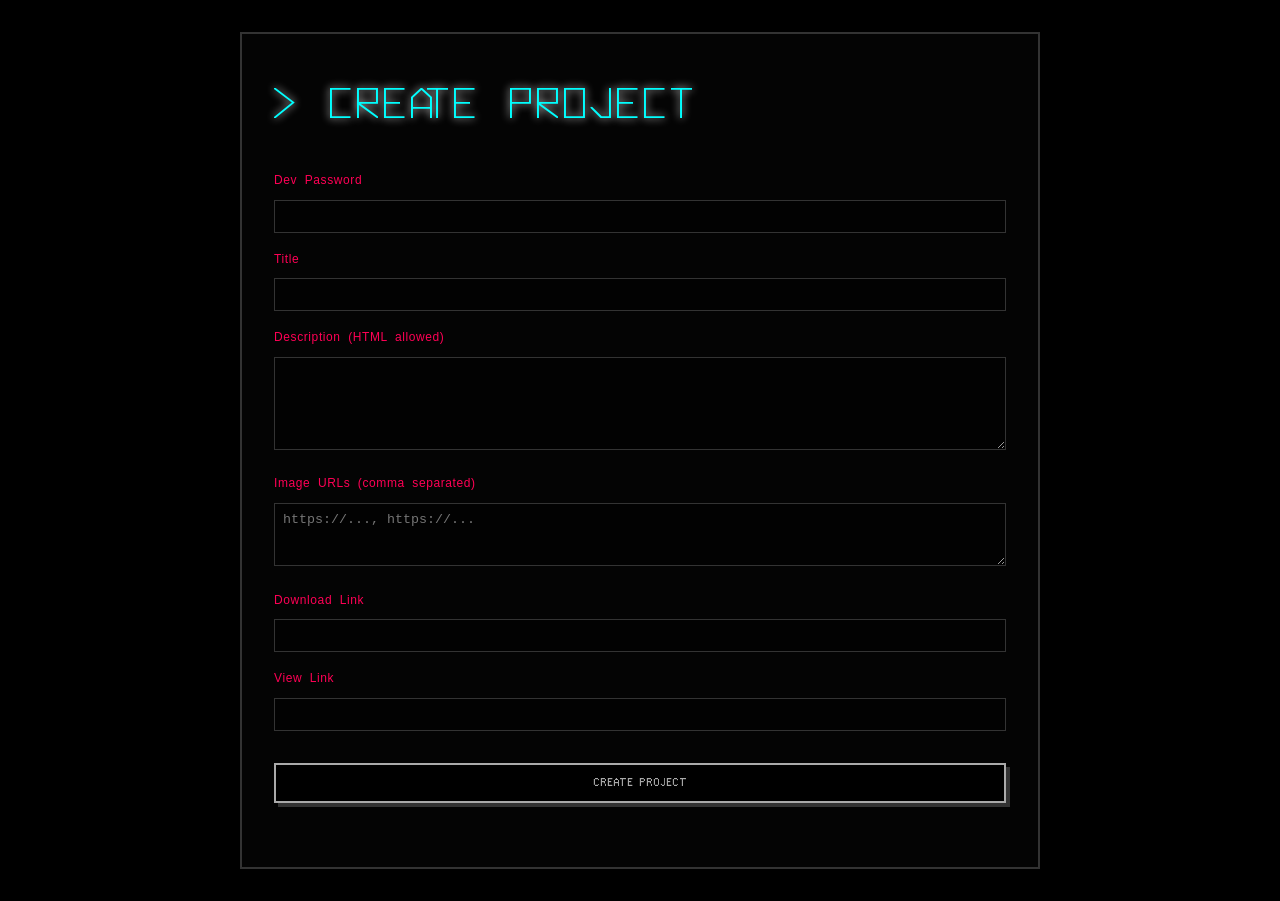
<file: dev/project-poster.html>
<!DOCTYPE html>
<html lang="en">

<head>
    <meta charset="UTF-8">
    <title>Dev: Project Poster</title>
    <link rel="stylesheet" href="../css/style.css">
</head>

<body style="padding: 2rem; background: var(--bg-color); color: var(--text-primary); font-family: 'Inter', sans-serif;">
    <div class="glass-card" style="max-width: 800px; margin: 0 auto;">
        <h2 style="margin-bottom: 2rem; color: var(--accent-primary);">> CREATE PROJECT</h2>

        <div style="margin-bottom: 1rem;">
            <label style="display: block; margin-bottom: 0.5rem; color: var(--accent-secondary);">Dev Password</label>
            <input type="text" id="dev-password"
                style="width: 100%; padding: 0.5rem; background: rgba(0,0,0,0.5); border: 1px solid var(--glass-border); color: white;" />
        </div>

        <div style="margin-bottom: 1rem;">
            <label style="display: block; margin-bottom: 0.5rem; color: var(--accent-secondary);">Title</label>
            <input type="text" id="post-title"
                style="width: 100%; padding: 0.5rem; background: rgba(0,0,0,0.5); border: 1px solid var(--glass-border); color: white;" />
        </div>

        <div style="margin-bottom: 1rem;">
            <label style="display: block; margin-bottom: 0.5rem; color: var(--accent-secondary);">Description (HTML
                allowed)</label>
            <textarea id="post-desc" rows="5"
                style="width: 100%; padding: 0.5rem; background: rgba(0,0,0,0.5); border: 1px solid var(--glass-border); color: white; resize: vertical;"></textarea>
        </div>

        <div style="margin-bottom: 1rem;">
            <label style="display: block; margin-bottom: 0.5rem; color: var(--accent-secondary);">Image URLs (comma
                separated)</label>
            <textarea id="post-imgs" rows="3" placeholder="https://..., https://..."
                style="width: 100%; padding: 0.5rem; background: rgba(0,0,0,0.5); border: 1px solid var(--glass-border); color: white; resize: vertical;"></textarea>
        </div>

        <div style="margin-bottom: 1rem;">
            <label style="display: block; margin-bottom: 0.5rem; color: var(--accent-secondary);">Download Link</label>
            <input type="text" id="post-download"
                style="width: 100%; padding: 0.5rem; background: rgba(0,0,0,0.5); border: 1px solid var(--glass-border); color: white;" />
        </div>

        <div style="margin-bottom: 2rem;">
            <label style="display: block; margin-bottom: 0.5rem; color: var(--accent-secondary);">View Link</label>
            <input type="text" id="post-view"
                style="width: 100%; padding: 0.5rem; background: rgba(0,0,0,0.5); border: 1px solid var(--glass-border); color: white;" />
        </div>

        <button id="submit-btn" class="btn btn-outline" style="width: 100%;">Create Project</button>
        <p id="status-msg" style="margin-top: 1rem; color: var(--accent-primary);"></p>
    </div>

    <!-- Inject MasterDBRequest inline from networking.js to avoid triggering global code -->
    <script>
        const GAS_url = "https://script.google.com/macros/s/AKfycbxL5el119b_k_9jMJwuxfLRuBuU5ejLYM_jXUWRC4rlegAHjJMA9S114iQ2xYglt-WT7Q/exec";
        class MasterDBRequest {
            constructor(route, body) {
                this.route = route;
                this.masterDB = GAS_url;
                this.requestBody = body;
                if (typeof this.requestBody == "object") this.requestBody = JSON.stringify(this.requestBody);
            }
            async send() {
                this.response = await new Promise(async (resolve, reject) => {
                    const formData = new FormData();
                    formData.append("path", this.route);
                    formData.append("body", this.requestBody);
                    fetch(this.masterDB, { method: 'POST', body: formData })
                        .then(response => response.json())
                        .then(result => resolve(result))
                        .catch(err => reject(err));
                });
                return this.response;
            }
        }

        document.getElementById('submit-btn').addEventListener('click', async () => {
            const password = document.getElementById('dev-password').value;
            const title = document.getElementById('post-title').value;
            const desc = document.getElementById('post-desc').value;
            const imgsRaw = document.getElementById('post-imgs').value;
            const downloadLink = document.getElementById('post-download').value;
            const viewLink = document.getElementById('post-view').value;
            // Format to mm/dd/yyyy manually to guarantee padding
            const d = new Date();
            const dateStr = [
                (d.getMonth() + 1).toString().padStart(2, '0'),
                d.getDate().toString().padStart(2, '0'),
                d.getFullYear()
            ].join('/');

            if (!password || !title || !desc) {
                alert("Password, Title, and Description are required!");
                return;
            }

            let imgs = imgsRaw.split(',').map(s => s.trim()).filter(s => s.length > 0);
            let imgData = "";
            if (imgs.length === 1) imgData = imgs[0];
            else if (imgs.length > 1) imgData = imgs;

            const projObj = {
                name: title,
                desc: desc,
                view: viewLink || null,
                download: downloadLink || null,
                img: imgData,
                date: dateStr,
                _id: "P" + Math.random().toString(36).substr(2, 9).toUpperCase()
            };

            const req = new MasterDBRequest("addPost", {
                password: password,
                type: "project",
                data: JSON.stringify(projObj)
            });

            document.getElementById('status-msg').textContent = "Posting...";
            try {
                const res = await req.send();
                if (res.ok) {
                    document.getElementById('status-msg').textContent = "Success!";
                    document.getElementById('post-title').value = "";
                    document.getElementById('post-desc').value = "";
                    document.getElementById('post-imgs').value = "";
                    document.getElementById('post-download').value = "";
                    document.getElementById('post-view').value = "";
                } else {
                    document.getElementById('status-msg').textContent = "Failed: " + (res.error || "Unknown Error");
                }
            } catch (e) {
                document.getElementById('status-msg').textContent = "Error: " + e.message;
            }
        });
    </script>
</body>

</html>
</file>
<file: css/style.css>
@font-face {
  font-family: 'Hyperspace';
  src: url('/assets/HyperspaceBold.ttf') format('truetype');
}

@font-face {
  font-family: 'retro';
  src: url('/assets/retro-font.ttf') format('truetype');
}

:root {
  --bg-color: #000000;
  --text-primary: #ffffff;
  --text-secondary: #aaaaaa;
  --accent-primary: #00ffff;
  /* Neon cyan */
  --accent-secondary: #ff0055;
  /* Neon pink */
  --glass-bg: rgba(5, 5, 5, 0.85);
  /* Solid dark */
  --glass-border: #333333;
}

a {
  color: var(--accent-primary);
}

* {
  margin: 0;
  padding: 0;
  box-sizing: border-box;
}

#space {
  width: 100%;
  height: 100vh;
  position: fixed;
  top: 0;
  left: 0;
  z-index: -2;
  pointer-events: none;
}

body {
  font-family: 'retro', monospace;
  font-size: 12px;
  background-color: var(--bg-color);
  color: var(--text-primary);
  line-height: 1.8;
  overflow-x: hidden;
  letter-spacing: 0.05em;
  word-spacing: 0.3em;
  /* Forces spaces between words even if font space char is broken */
}

/* Background blob effects (hidden for arcade theme) */
.bg-blob {
  display: none;
}

/* Nav styles */
.navbar {
  position: fixed;
  top: 0;
  width: 100%;
  padding: 1.5rem 5%;
  display: flex;
  justify-content: space-between;
  align-items: center;
  z-index: 100;
  background: var(--glass-bg);
  border-bottom: 2px solid var(--glass-border);
  transition: padding 0.3s ease;
}

.nav-brand {
  font-family: 'Hyperspace', sans-serif;
  font-size: 2rem;
  font-weight: 700;
  color: var(--text-primary);
  text-decoration: none;
  text-shadow: 0 0 8px var(--text-primary);
  letter-spacing: 2px;
}

.nav-links {
  display: flex;
  gap: 2rem;
  list-style: none;
}

.nav-links a {
  color: var(--text-secondary);
  text-decoration: none;
  font-family: 'retro', monospace;
  font-size: 1rem;
  transition: color 0.2s ease;
}

.nav-links a:hover,
.nav-links a.active {
  color: var(--accent-primary);
  text-shadow: 0 0 5px var(--accent-primary);
}

.nav-links a::after {
  display: none;
  /* Removed underline animation for retro feel */
}

.mobile-nav-toggle {
  display: none;
  background: none;
  border: none;
  color: var(--accent-primary);
  font-size: 1.5rem;
  cursor: pointer;
  text-shadow: 0 0 5px var(--accent-primary);
}

/* Main Layout */
.container {
  max-width: 1200px;
  width: 100%;
  margin: 0 auto;
  padding: 8rem 1.5rem 4rem;
  min-height: 100vh;
}

/* Typography elements */
h1 {
  font-family: 'Hyperspace', sans-serif;
  font-size: clamp(3rem, 10vw, 6rem);
  line-height: 1.1;
  margin-bottom: 1.5rem;
  color: var(--text-primary);
  text-shadow: 0 0 10px var(--text-primary);
  overflow-wrap: break-word;
  letter-spacing: 3px;
}

h2 {
  font-family: 'Hyperspace', sans-serif;
  font-size: 2.5rem;
  margin-bottom: 2rem;
  text-shadow: 0 0 8px var(--text-primary);
  letter-spacing: 2px;
}

p {
  font-size: 1rem;
  color: var(--text-secondary);
  max-width: 60ch;
  margin-bottom: 2rem;
}

/* Card classes */
.glass-card {
  background: var(--glass-bg);
  border: 2px solid var(--glass-border);
  border-radius: 0;
  padding: 2rem;
  transition: transform 0.2s ease, border-color 0.2s ease, box-shadow 0.2s ease;
}

.glass-card:hover {
  transform: translateY(-4px);
  border-color: var(--text-primary);
  box-shadow: 4px 4px 0px var(--glass-border);
}

/* Grids */
.grid {
  display: grid;
  gap: 2rem;
}

.grid>* {
  min-width: 0;
}

.grid-cols-2 {
  grid-template-columns: repeat(auto-fit, minmax(300px, 1fr));
}

.grid-cols-3 {
  grid-template-columns: repeat(auto-fit, minmax(250px, 1fr));
}

/* Tags/Badges */
.tag {
  display: inline-block;
  padding: 0.5rem 0.75rem;
  border-radius: 0;
  font-size: 0.6rem;
  font-family: 'retro', monospace;
  background: #111;
  color: var(--text-secondary);
  border: 1px solid var(--glass-border);
  margin-right: 0.5rem;
  margin-bottom: 0.5rem;
}

/* Buttons */
.btn {
  display: inline-flex;
  align-items: center;
  justify-content: center;
  padding: 0.75rem 1.5rem;
  border-radius: 0;
  font-family: 'retro', monospace;
  font-size: 0.7rem;
  text-decoration: none;
  transition: all 0.1s ease;
  cursor: pointer;
  border: 2px solid var(--text-primary);
  background: #000;
  color: var(--text-primary);
  text-transform: uppercase;
}

.btn-primary {
  border-color: var(--text-primary);
  box-shadow: 4px 4px 0px var(--accent-primary);
}

.btn-primary:hover {
  transform: translate(2px, 2px);
  box-shadow: 2px 2px 0px var(--accent-primary);
  color: var(--accent-primary);
  border-color: var(--accent-primary);
}

.btn-outline {
  border-color: var(--text-secondary);
  color: var(--text-secondary);
  box-shadow: 4px 4px 0px var(--glass-border);
}

.btn-outline:hover {
  transform: translate(2px, 2px);
  box-shadow: 2px 2px 0px var(--accent-secondary);
  border-color: var(--accent-secondary);
  color: var(--accent-secondary);
}

/* Animations */
.fade-up {
  opacity: 0;
  transform: translateY(20px);
  animation: fadeUpAnim 0.8s forwards ease-out;
}

.delay-1 {
  animation-delay: 0.1s;
}

.delay-2 {
  animation-delay: 0.2s;
}

.delay-3 {
  animation-delay: 0.3s;
}

@keyframes fadeUpAnim {
  to {
    opacity: 1;
    transform: translateY(0);
  }
}

/* Mobile Media Queries */
@media (max-width: 768px) {
  .mobile-nav-toggle {
    display: block;
  }

  .nav-links {
    position: fixed;
    top: 107px;
    left: 0;
    width: 100%;
    background: var(--bg-color);
    flex-direction: column;
    padding: 2rem;
    gap: 1.5rem;
    opacity: 0;
    pointer-events: none;
    transition: all 0.3s ease;
    border-bottom: 2px solid var(--glass-border);
  }

  .nav-links.active {
    opacity: 1;
    pointer-events: all;
  }
}

/* Page Specific: Projects */
.project-img-placeholder {
  width: 100%;
  height: 200px;
  background: #111;
  border-radius: 0;
  margin-bottom: 1.5rem;
  display: flex;
  align-items: center;
  justify-content: center;
  font-family: 'retro', monospace;
  font-size: 0.6rem;
  color: var(--text-secondary);
  border: 1px solid var(--glass-border);
  text-transform: uppercase;
}

/* Page Specific: Socials */
.social-link {
  display: flex;
  align-items: center;
  justify-content: center;
  padding: 1.25rem;
  border-radius: 0;
  background: var(--glass-bg);
  color: var(--text-primary);
  text-decoration: none;
  font-family: 'retro', monospace;
  font-size: 0.8rem;
  border: 2px solid var(--glass-border);
  transition: all 0.2s ease;
  margin-bottom: 1rem;
}

.social-link:hover {
  background: #000;
  transform: translate(-4px, -4px);
  border-color: var(--accent-primary);
  box-shadow: 4px 4px 0px var(--accent-primary);
  color: var(--accent-primary);
}


/* Site stats */

.site-stat {
  font-size: 1rem;
}

/* Carousel Buttons */
.carousel-btn {
  position: absolute;
  top: 50%;
  transform: translateY(-50%);
  background: none;
  border: none;
  color: var(--accent-primary);
  cursor: pointer;
  display: none;
  padding: 10px;
  font-size: 2rem;
  transition: all 0.2s;
  text-shadow: 0 0 5px rgba(0, 0, 0, 0.8);
}

.carousel-btn:hover {
  color: var(--accent-secondary);
  text-shadow: 0 0 10px var(--accent-secondary);
}

.prev-btn {
  left: 0;
}

.next-btn {
  right: 0;
}

/* Blog */
.blog-cont {
  width: 100%;
  overflow-wrap: break-word;
  word-wrap: break-word;
}

.blog-cont img,
.blog-cont video,
.blog-cont iframe {
  max-width: 100%;
  height: auto;
  border-radius: 4px;
}

.blog-cont pre {
  max-width: 100%;
  overflow-x: auto;
  white-space: pre-wrap;
  word-wrap: break-word;
}

.blog-cont code {
  overflow-wrap: break-word;
  word-wrap: break-word;
}

.blog-cont h1 {
  font-size: 2rem;
}

.blog-cont h2 {
  font-size: 1.5rem;
}

.blog-cont h3 {
  font-size: 1.2rem;
}

.blog-cont p {
  font-size: 1rem;
}

/* About Layout */
.about-layout {
  display: flex;
  flex-direction: column;
  gap: 2rem;
}

@media (min-width: 900px) {
  .about-layout {
    flex-direction: row;
    align-items: flex-start;
  }

  #about-me {
    flex: 1;
  }

  #skills-section {
    width: 335px;
    flex-shrink: 0;
  }
}

/* About me fieldset tweaks */
fieldset {
  padding: 1.5rem;
  padding-top: 1rem;
  border: 1px solid var(--glass-border);
  border-radius: 4px;
  margin-bottom: 2rem;
  margin-top: 1rem;
}

legend {
  padding: 0 10px;
}
</file>
